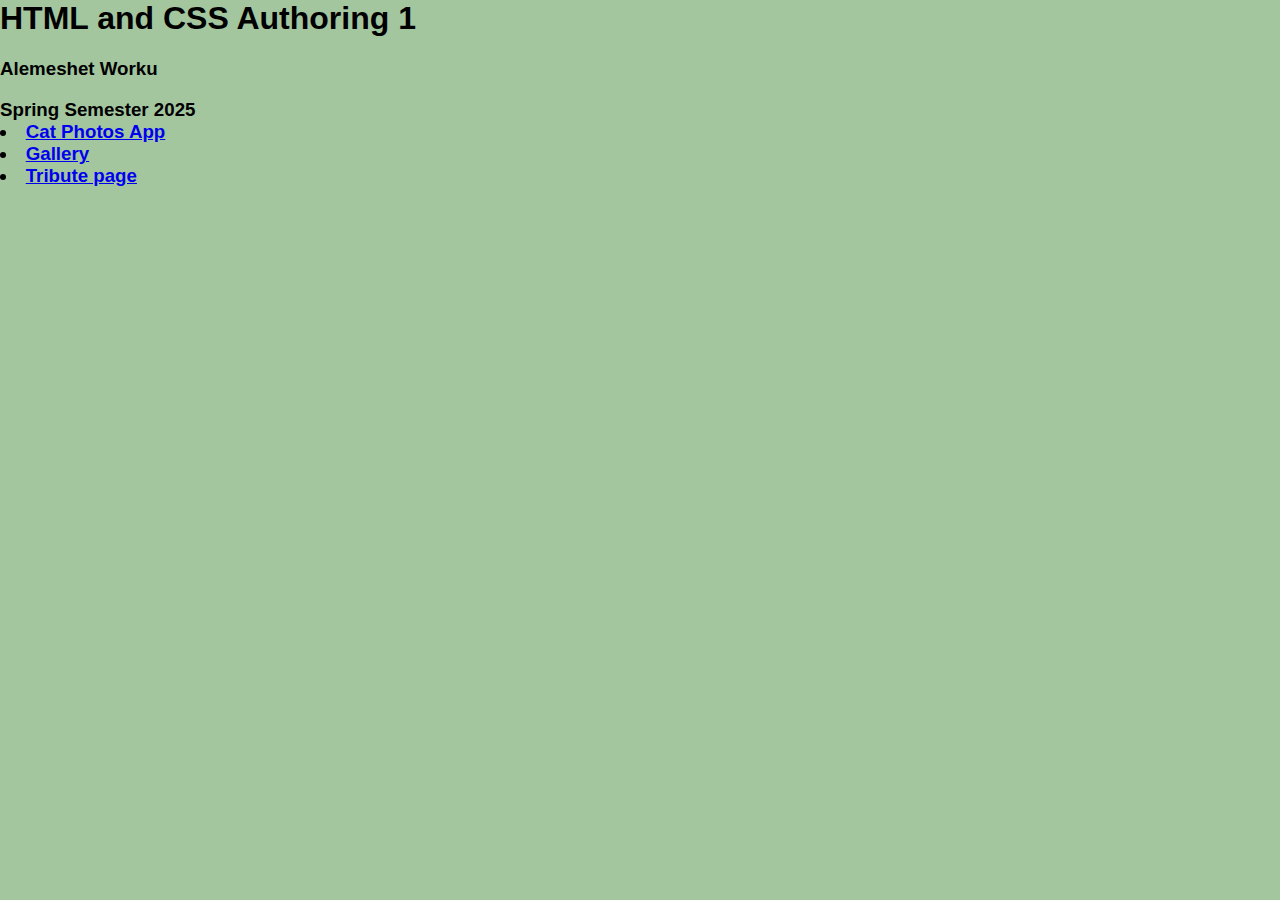
<file: index.html>
<html>

    <head>
        <style>
            * {
    box-sizing: border-box;
  }
  
  body {
    margin: 0;
    font-family: sans-serif;
    background: hsl(114, 25%, 70%);
  }
  
  .header {
    text-align: center;
    text-transform:lowercase
    padding: 32px;
    background-color: #3f4b32;
    color: #fff;
    border-bottom: 8px solid #fdb347;
  }
  
  .gallery {
    display: flex;
    flex-direction: row;
    flex-wrap: wrap;
    justify-content: center;
    align-items: center;
    gap: 18px;
    max-width: 1400px;
    margin: 0 auto;
    padding: 2 0px10px;
  }
  
  .gallery img {
    width: 100%;
    max-width: 350px;
    height: 300px;
    object-fit: cover;
    border-radius:50px;
  }
  
  .gallery::after {
    content: "";
    width: 350px;
  }
        </style>
    </head>
  <body>
    <h1>HTML and CSS Authoring 1</h1>
    <h3>Alemeshet Worku</h3</h1>
    <h3>Spring Semester 2025</h3</h1>

    <u1>
      <li><a href="cat-photos/index.html">Cat Photos App</a></li>
     <li><a href="Gallery/index.html">Gallery</a></li>
     <li><a href="tribute-page/index.html">Tribute page</a></li>
    </u1>
    
  </body>
</html>
</file>
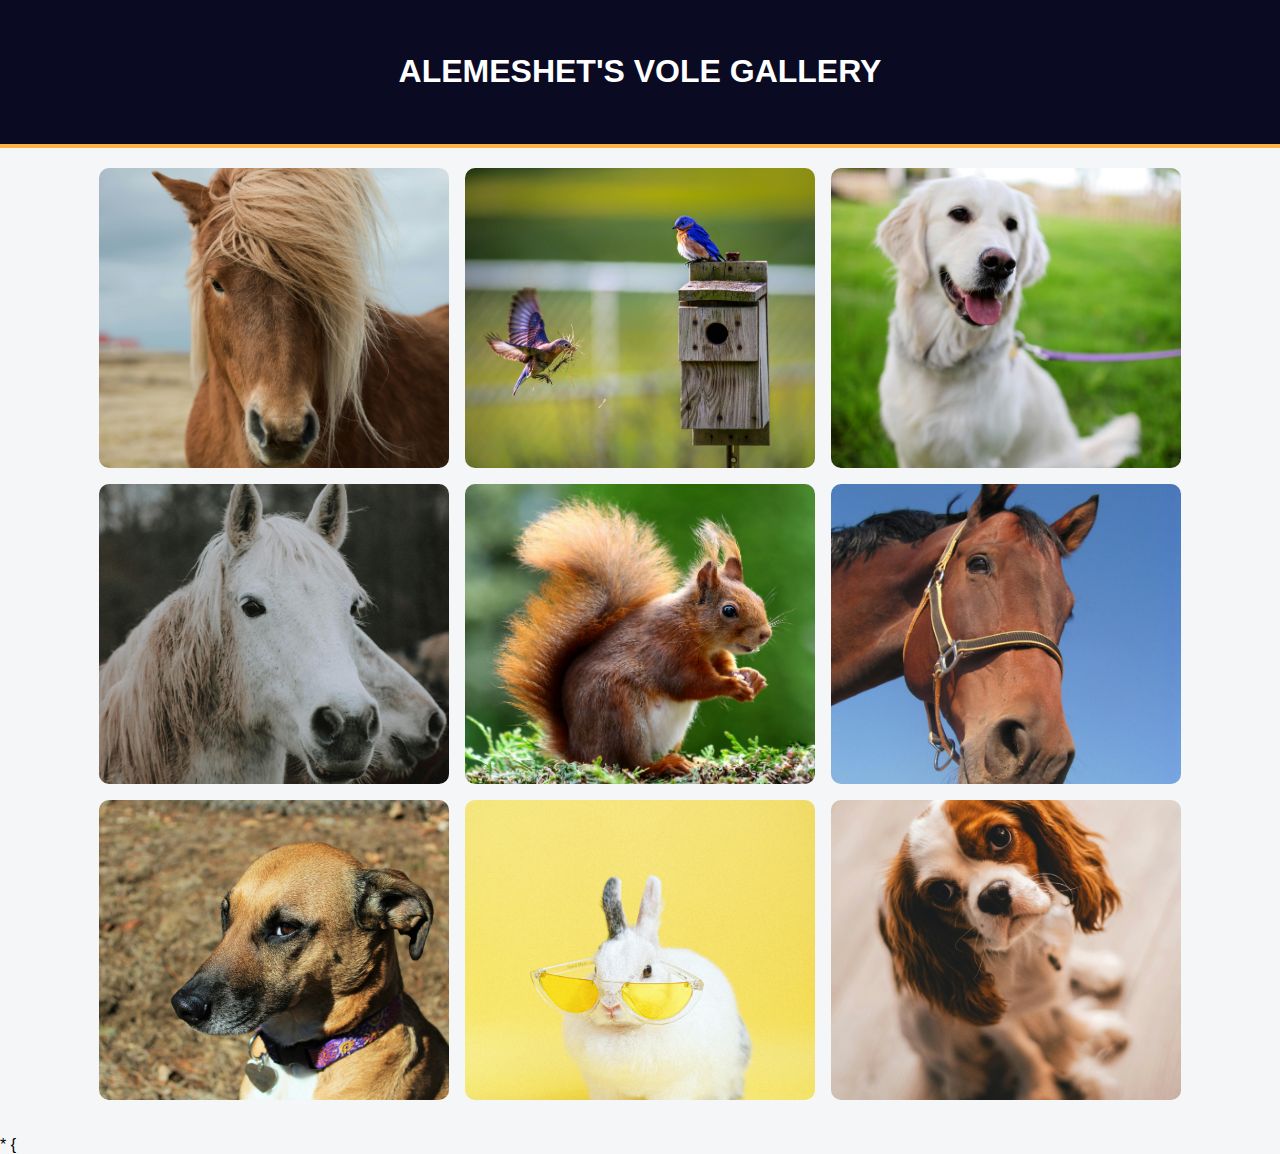
<file: Gallery/index.html>
<!DOCTYPE html>
<html lang="en">
  <head>
    <meta charset="utf-8">
    <meta name="viewport" content="width=device-width, initial-scale=1.0">
    <title>Photo Gallery</title>
    <link rel="stylesheet" href="css/styles.css">
  </head>
  <body>
    <header class="header">
      <h1>Alemeshet's VOLE Gallery</h1>
    </header>
    <div class="gallery">
      <img src="images/image 1.jpg" alt="the first vole">
      <img src="images/image 2.jpg" alt="the second vole">
      <img src="images/image 3.jpg" alt="the thired vole">
      <img src="images/image 4.jpg" alt="the fourth vole">
      <img src="images/image 5.jpg" alt="the fiveth vole">
      <img src="images/image 6.jpg" alt="the sixth vole">
      <img src="images/image 7.jpg" alt="the seventh vole">
      <img src="images/image 8.jpg" alt="the eighth vole">
      <img src="images/image 9.jpg" alt="the ninth vole">
    </div>
  </body>
</html>

* {
</file>
<file: Gallery/css/styles.css>
* {
  box-sizing: border-box;
}

body {
  margin: 0;
  font-family: sans-serif;
  background: #f5f6f7;
}

.header {
  text-align: center;
  text-transform: uppercase;
  padding: 32px;
  background-color: #0a0a23;
  color: #fff;
  border-bottom: 4px solid #fdb347;
}

.gallery {
  display: flex;
  flex-direction: row;
  flex-wrap: wrap;
  justify-content: center;
  align-items: center;
  gap: 16px;
  max-width: 1400px;
  margin: 0 auto;
  padding: 20px 10px;
}

.gallery img {
  width: 100%;
  max-width: 350px;
  height: 300px;
  object-fit: cover;
  border-radius: 10px;
}

.gallery::after {
  content: "";
  width: 350px;
}
</file>
